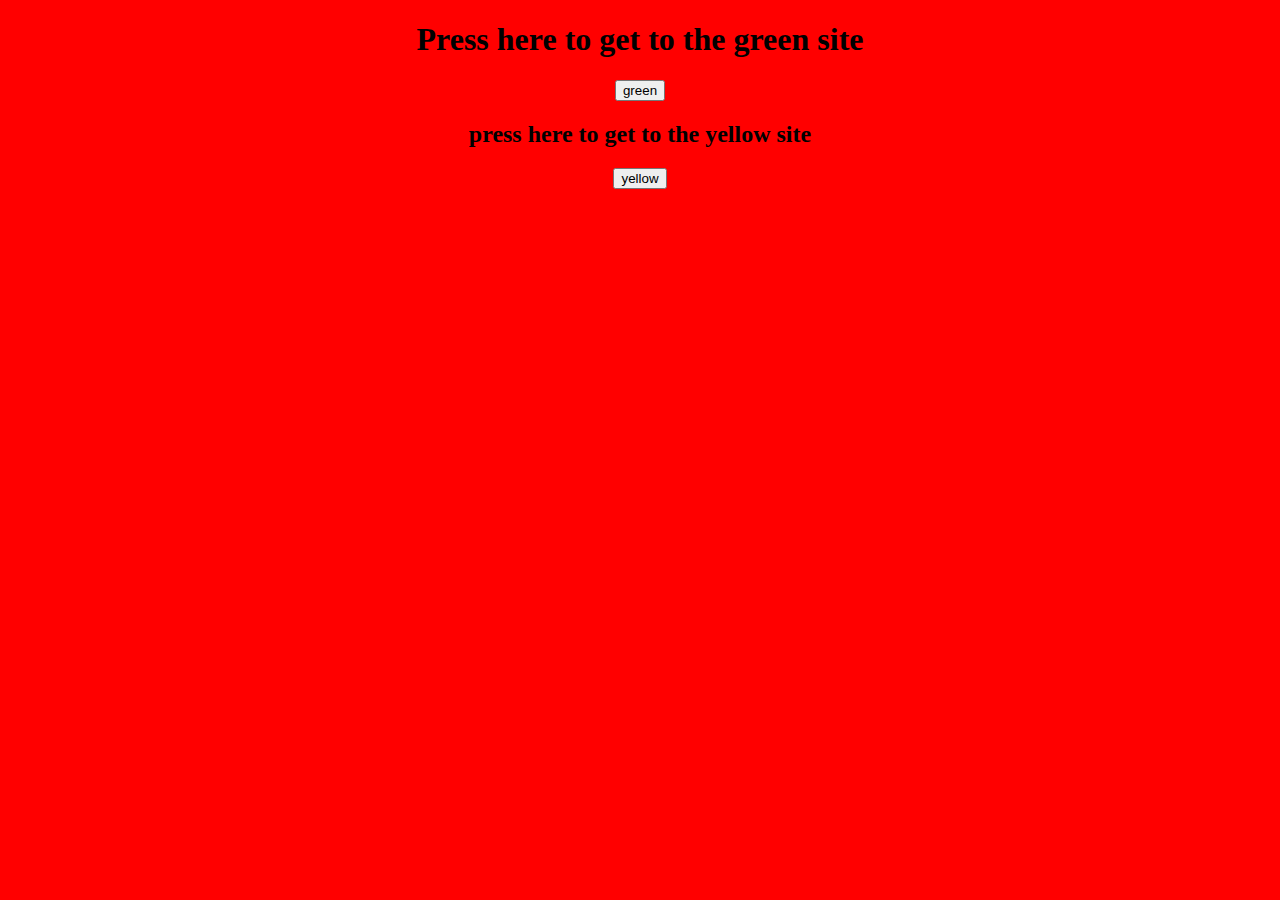
<file: Hjemmeside/index.html>
<!DOCTYPE html>
<html lang="en">
<head>
	<meta charset="utf-8">
	<meta name="viewport" content="width=device-width, initail-scale=1.0, userscalable=no">
	<title>Color</title>
</head>
<body style="background: red">
	<CENTER><h1> Press here to get to the green site</CENTER>
		<form>
			<CENTER><input class="MyButton" type="button" value="green" onclick="window.location.href='file:///C:/Users/paul/Desktop/Sublime/Hjemmeside/section1.html'" /></CENTER>
		</form>		

		
	</h1>

	<CENTER><h2> press here to get to the yellow site</CENTER>
		<form>
			<CENTER><input class="MyButton" type="button" value="yellow" onclick="window.location.href='file:///C:/Users/paul/Desktop/Sublime/Hjemmeside/section2.html'" /></CENTER>
		</form>		
			
		
	</h2>

</body>
</html>
</file>
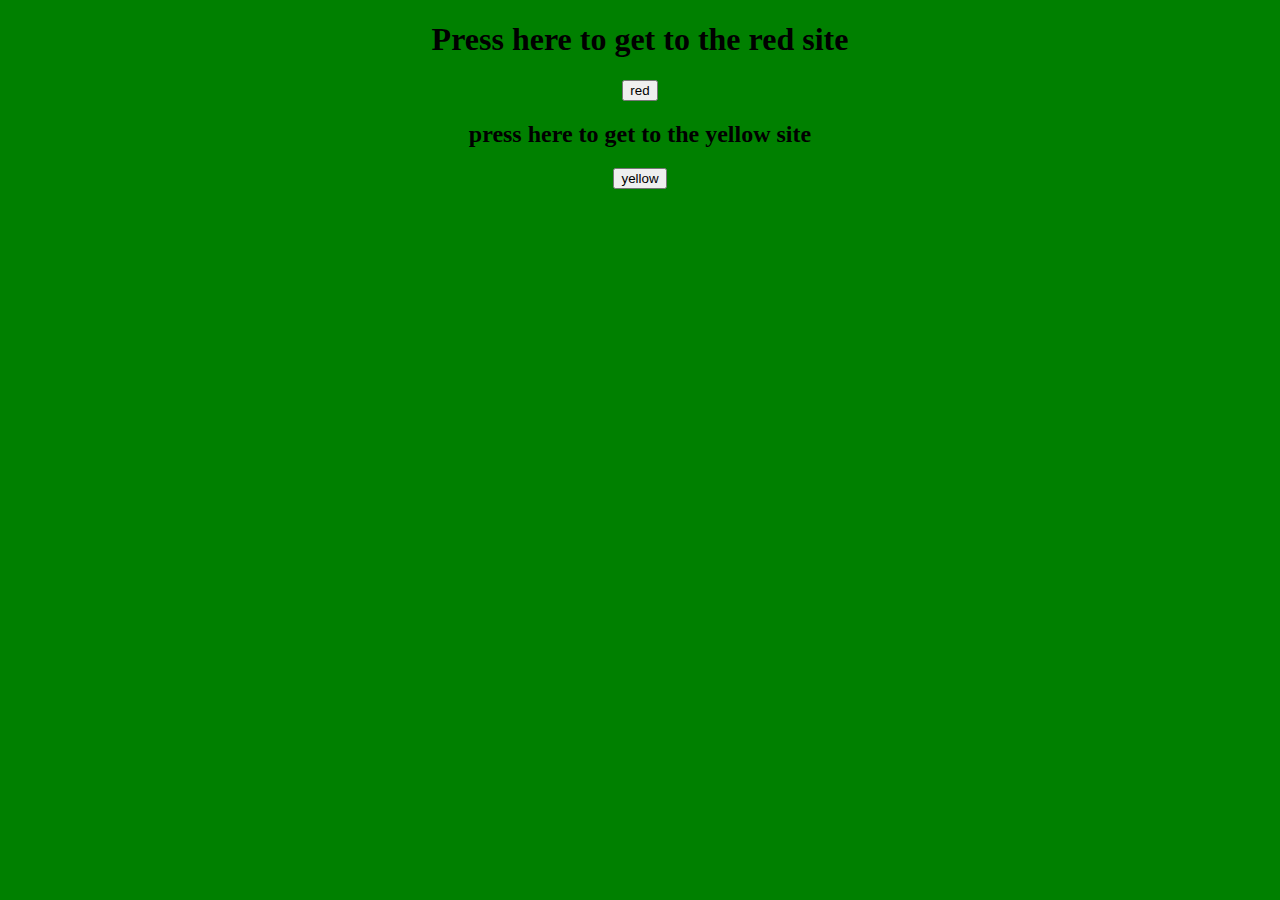
<file: Hjemmeside/section1.html>
<!DOCTYPE html>
<html lang="en">
<head>
	<meta charset="utf-8">
	<meta name="viewport" content="width=device-width, initail-scale=1.0, userscalable=no">
	<title>Color</title>
</head>
<body style="background: Green">
	<CENTER> <h1>Press here to get to the red site</CENTER>
		<form>
			<CENTER><input class="MyButton" type="button" value="red" onclick="window.location.href='file:///C:/Users/paul/Desktop/Sublime/Hjemmeside/index.html'" /></CENTER>
		</form>		
		
	</h1>

	<CENTER><h2> press here to get to the yellow site</CENTER>
		<form>
			<CENTER><input class="MyButton" type="button" value="yellow" onclick="window.location.href='file:///C:/Users/paul/Desktop/Sublime/Hjemmeside/section2.html'" /></CENTER>
		</form>		
			
		
	</h2>

</body>
</html>
</file>
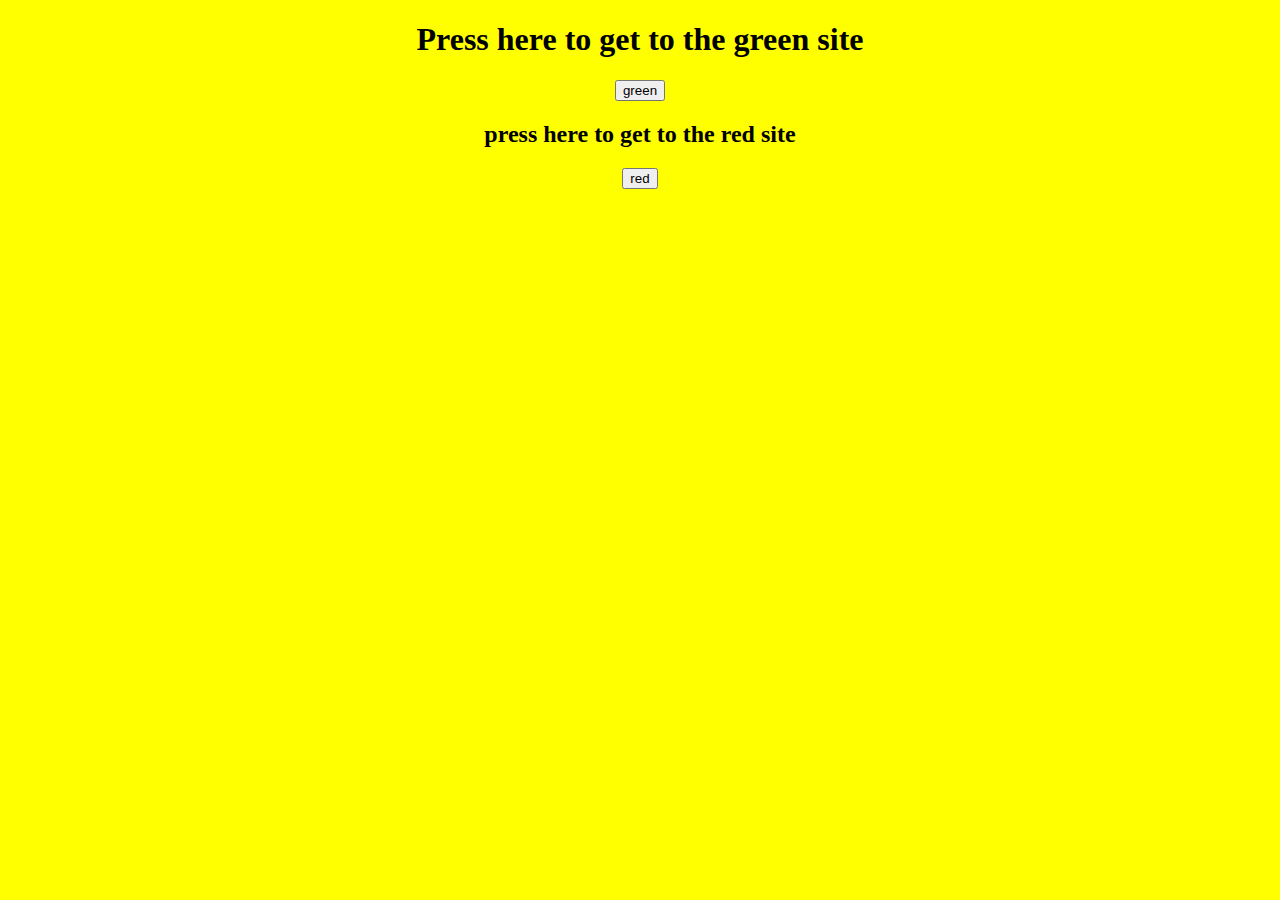
<file: Hjemmeside/section2.html>
<!DOCTYPE html>
<html lang="en">
<head>
	<meta charset="utf-8">
	<meta name="viewport" content="width=device-width, initail-scale=1.0, userscalable=no">
	<title>Color</title>
</head>
<body style="background: Yellow">
	<CENTER><h1> Press here to get to the green site</CENTER>
		<form>
			<center><input class="MyButton" type="button" value="green" onclick="window.location.href='file:///C:/Users/paul/Desktop/Sublime/Hjemmeside/section1.html'" /></center>
		</form>		
		
	</h1>

	<CENTER><h2> press here to get to the red site</CENTER>
		<form>
			<CENTER><input class="MyButton" type="button" value="red" onclick="window.location.href='file:///C:/Users/paul/Desktop/Sublime/Hjemmeside/index.html'" /></CENTER>
		</form>		
		
	</h2>

</body>
</html>
</file>
